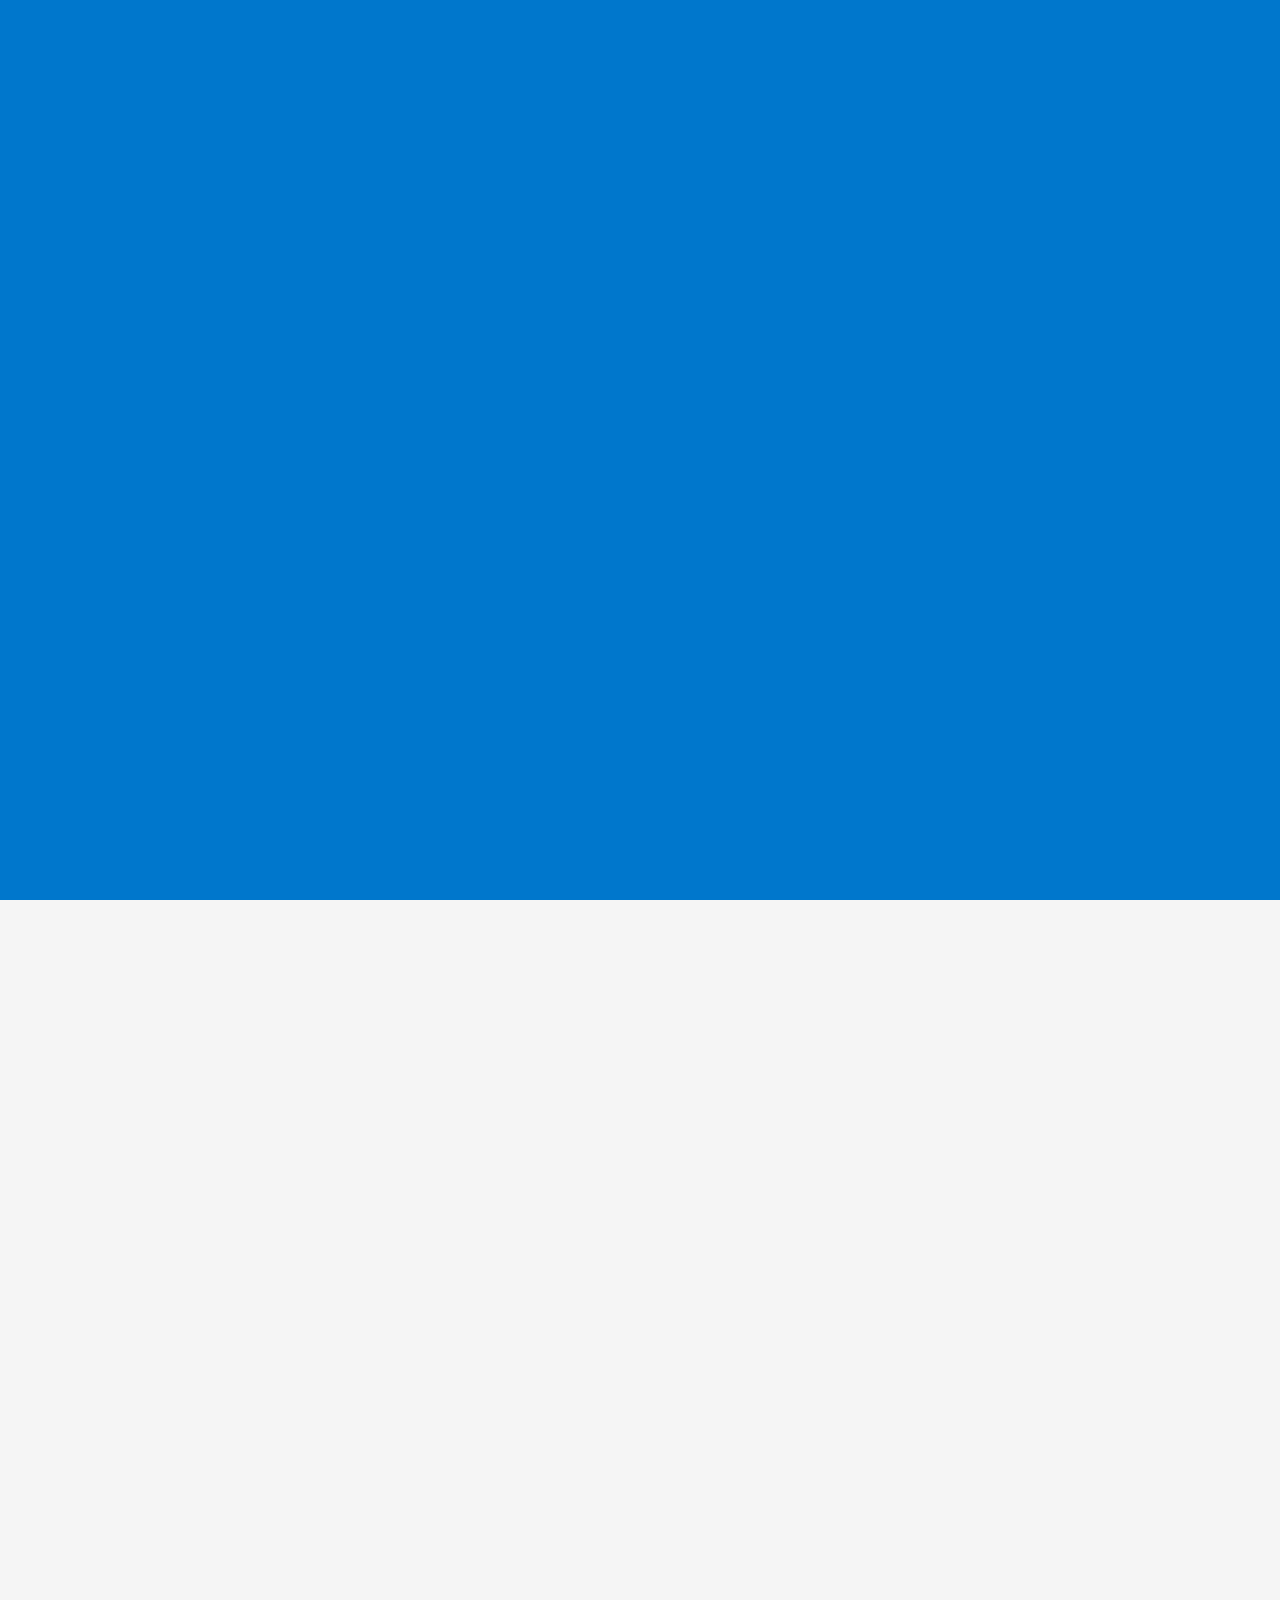
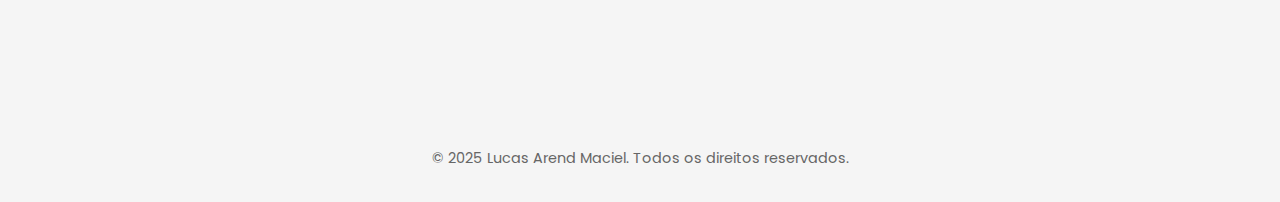
<file: index.html>
<!DOCTYPE html>
<html lang="pt-BR">
<head>
  <meta charset="UTF-8" />
  <meta name="viewport" content="width=device-width, initial-scale=1.0" />
  <title>Meu Perfil</title>
  <link rel="stylesheet" href="styles.css" />
  <link rel="stylesheet" href="https://cdnjs.cloudflare.com/ajax/libs/font-awesome/6.4.0/css/all.min.css" />
  <link href="https://fonts.googleapis.com/css2?family=Poppins:wght@400;600&display=swap" rel="stylesheet" />
</head>
<body>

  <div id="splash">
    <h1></h1>
  </div>

  <header>
    <img src="./images/fotoperfil.jpg" alt="Foto de Lucas Arend Maciel" class="fotoPerfil" />
    <h1>Lucas Arend Maciel</h1>
    <p>FullStack Developer</p>
  </header>

  <nav>
    <ul>
      <li><a href="#sobre" title="Ir para Sobre Mim">Sobre mim</a></li>
      <li><a href="#habilidades" title="Ver habilidades">Habilidades</a></li>
      <li><a href="#projetos" title="Ver projetos">Projetos</a></li>
      <li><a href="#contato" title="Informações de contato">Contato</a></li>
    </ul>

  </nav>

  <main>
    <aside class="fade-in">
      <section >
        <h2>Redes Sociais</h2>
        <ul>
          <li><a href="https://github.com/LucasArend" target="_blank"><i class="fab fa-github"></i> GitHub</a></li>
          <li><a href="https://www.linkedin.com/in/lucas-arend-maciel-ti/" target="_blank"><i class="fab fa-linkedin"></i> LinkedIn</a></li>
        </ul>
      </section>
      <section id="habilidades" class="habilidades">
        <h2>Habilidades</h2>
        <ul>
          <li>HTML5</li>
          <li>CSS3</li>
          <li>JavaScript</li>
          <li>Java</li>
          <li>React</li>
        </ul>
    </section>

      <section id="contato">
        <h2>Contato</h2>
        <p>Email: <a href="mailto:lucas.m.arend@gmail.com" title="Enviar email">lucas.m.arend@gmail.com</a></p>
      </section>
    </aside>

    <div>
      <section id="sobre" class="sobre fade-in">
        <h2>Sobre mim</h2>
        <p>
          Olá! Sou Lucas, um desenvolvedor FullStack em constante evolução,desta vez a minha jornada recomeçou com a +PraTI em conjunto com a Codifica.
        </p>
        <p>
          Resolvi desafios de lógica em JavaScript e os personalizei impondo desafios para mim mesmo adicionando interações com o usuário, menus para facilitar navegação e estratégias que diminuiram o tempo de execução do programa.
        </p>
        <p>
          Então, passamos para o front end, a página era simples mas vi a possibilidade de avançar um pouco nos estudos e construir um projeto em SPA (Single Page Application), e consumir uma API pública do Scryfall. Com isso, evoluí na integração com APIs, manipulação do DOM e construção de interfaces dinâmicas.
        </p>
        <p>
          Estou sempre buscando aprender novas tecnologias e melhorar meu código com foco em clareza, eficiência e experiência do usuário.
        </p>
      </section>



    <section id="projetos" class="projetos fade-in">
      <h2>Projetos em Destaque</h2>

      <article>
        <h3><a href="https://github.com/LucasArend/Exercicios-maisprati01" title="Estruturas Básicas">Estruturas Básicas</a></h3>
        <p>
          Este projeto marca o início das minhas aulas na +prati. Resolvi desafios de lógica utilizando <code>prompt-sync</code> para tornar a experiência mais interativa. O foco foi entender estruturas condicionais, laços e manipulação de variáveis.
        </p>
      </article>

      <article>
        <h3><a href="https://github.com/LucasArend/Exercicios-maisprati02" title="Aprofundando em estruturas">Aprofundando em estruturas</a></h3>
        <p>
          Nesta etapa, aprofundei meus conhecimentos técnicos. Os exercícios evoluíram, e eu inclui uso de <code>filter()</code>,<code>reduce()</code>, <code>promisse()</code>, recursividade e um menu de navegação mais intuitivo, aproximando o código de um sistema real.
        </p>
      </article>

      <article>
        <h3><a href="https://github.com/LucasArend/Exercicios-maisprati03" title="Desenvolvimento Web Básico">Desenvolvimento Web Básico</a></h3>
        <p>
          Aqui entrei no mundo do front-end com uma Single Page Application (SPA) que consome a API pública do <a href="https://scryfall.com/" target="_blank" rel="noopener noreferrer">Scryfall</a>. O projeto me permitiu exercitar a manipulação de DOM, requisições HTTP e construção de interfaces dinâmicas em JavaScript puro, reforçando minha capacidade de integrar dados externos a uma interface responsiva.
        </p>
      </article>
      <article>
        <h3><a href="https://github.com/LucasArend/Biblioteca-de-filmes" title="Biblioteca de filmes">Biblioteca de filmes</a></h3>
        <p>
          Desenvolvi uma Biblioteca de Filmes em React como forma de praticar componentização, uso de hooks e rotas em uma SPA. Implementei a listagem de filmes com detalhes individuais, navegação entre páginas e um layout responsivo, o que me permitiu explorar na prática conceitos de organização de componentes e boas práticas no desenvolvimento frontend.
        </p>
      </article>
    </section>

    </div>

  </main>

  <footer>
    <p>&copy; 2025 Lucas Arend Maciel. Todos os direitos reservados.</p>
  </footer>
  <script src="app.js"></script>
</body>
</html>
</file>
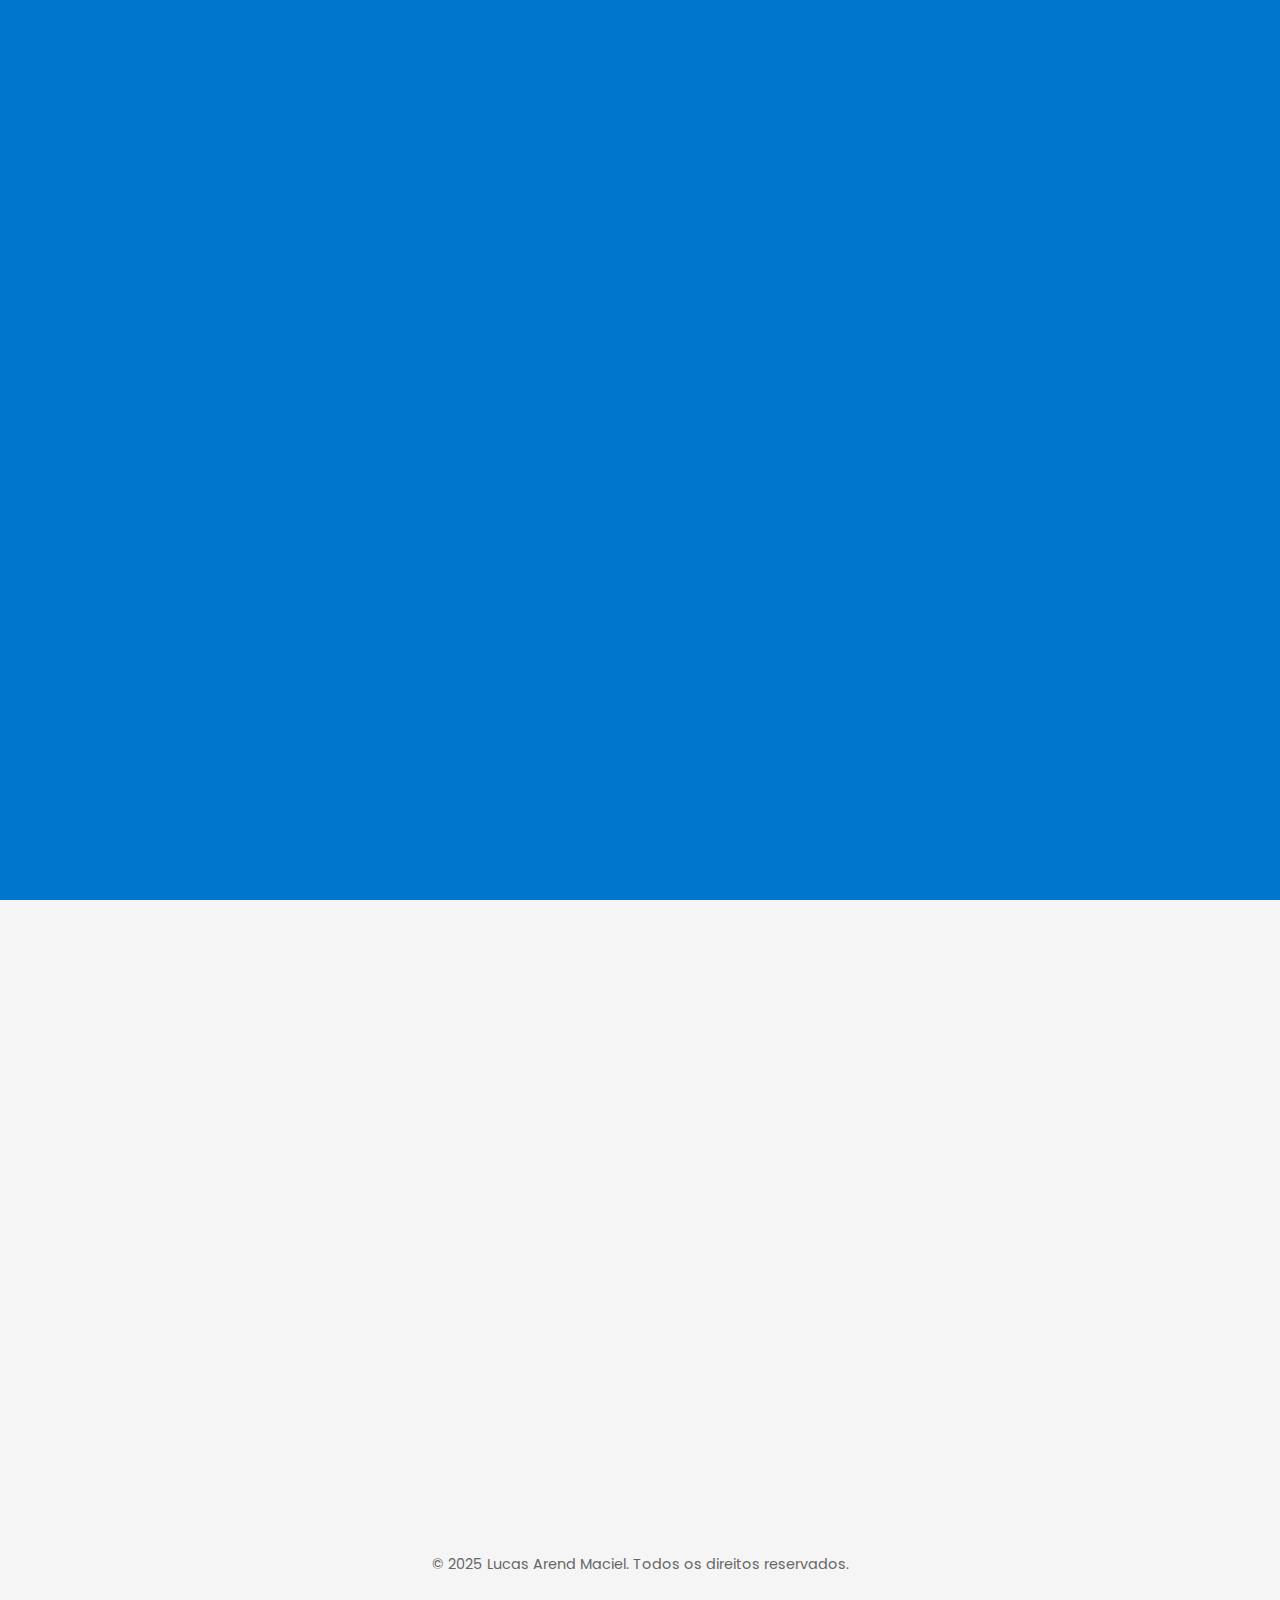
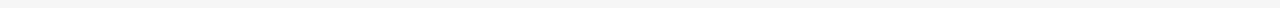
<file: perfil.html>
<!DOCTYPE html>
<html lang="pt-BR">
<head>
  <meta charset="UTF-8" />
  <meta name="viewport" content="width=device-width, initial-scale=1.0" />
  <title>Meu Perfil</title>
  <link rel="stylesheet" href="styles.css" />
  <link rel="stylesheet" href="https://cdnjs.cloudflare.com/ajax/libs/font-awesome/6.4.0/css/all.min.css" />
  <link href="https://fonts.googleapis.com/css2?family=Poppins:wght@400;600&display=swap" rel="stylesheet" />
</head>
<body>

  <div id="splash">
    <h1></h1>
  </div>

  <header>
    <img src="/images/foto perfil.jpg" alt="Foto de Lucas Arend Maciel" class="fotoPerfil" />
    <h1>Lucas Arend Maciel</h1>
    <p>FullStack Developer</p>
  </header>

  <nav>
    <ul>
      <li><a href="#sobre" title="Ir para Sobre Mim">Sobre mim</a></li>
      <li><a href="#habilidades" title="Ver habilidades">Habilidades</a></li>
      <li><a href="#projetos" title="Ver projetos">Projetos</a></li>
      <li><a href="#contato" title="Informações de contato">Contato</a></li>
    </ul>

  </nav>

  <main>
    <aside class="fade-in">
      <section >
        <h2>Redes Sociais</h2>
        <ul>
          <li><a href="https://github.com/seuusuario" target="_blank"><i class="fab fa-github"></i> GitHub</a></li>
          <li><a href="https://linkedin.com/in/seuusuario" target="_blank"><i class="fab fa-linkedin"></i> LinkedIn</a></li>
        </ul>
      </section>
      <section id="habilidades" class="habilidades">
        <h2>Habilidades</h2>
        <ul>
          <li>HTML5</li>
          <li>CSS3</li>
          <li>JavaScript</li>
        </ul>
    </section>

      <section id="contato">
        <h2>Contato</h2>
        <p>Email: <a href="mailto:lucas.m.arend@gmail.com" title="Enviar email">lucas.m.arend@gmail.com</a></p>
      </section>
    </aside>

    <div>
      <section id="sobre" class="sobre fade-in">
        <h2>Sobre mim</h2>
        <p>
          Olá! Sou Lucas, um desenvolvedor FullStack em constante evolução,desta vez a minha jornada recomeçou com a +PraTI em conjunto com a Codifica.
        </p>
        <p>
          Resolvi desafios de lógica em JavaScript e os personalizei impondo desafios para mim mesmo adicionando interações com o usuário, menus para facilitar navegação e estratégias que diminuiram o tempo de execução do programa.
        </p>
        <p>
          Então, passamos para o front end, a página era simples mas vi a possibilidade de avançar um pouco nos estudos e construir um projeto em SPA (Single Page Application), e consumir uma API pública do Scryfall. Com isso, evoluí na integração com APIs, manipulação do DOM e construção de interfaces dinâmicas.
        </p>
        <p>
          Estou sempre buscando aprender novas tecnologias e melhorar meu código com foco em clareza, eficiência e experiência do usuário.
        </p>
      </section>



    <section id="projetos" class="projetos fade-in">
      <h2>Projetos em Destaque</h2>

      <article>
        <h3><a href="https://github.com/LucasArend/Exercicios-maisprati01" title="Estruturas Básicas">Estruturas Básicas</a></h3>
        <p>
          Este projeto marca o início das minhas aulas na +prati. Resolvi desafios de lógica utilizando <code>prompt-sync</code> para tornar a experiência mais interativa. O foco foi entender estruturas condicionais, laços e manipulação de variáveis.
        </p>
      </article>

      <article>
        <h3><a href="https://github.com/LucasArend/Exercicios-maisprati02" title="Aprofundando em estruturas">Aprofundando em estruturas</a></h3>
        <p>
          Nesta etapa, aprofundei meus conhecimentos técnicos. Os exercícios evoluíram, e eu inclui uso de <code>filter()</code>,<code>reduce()</code>, <code>promisse()</code>, recursividade e um menu de navegação mais intuitivo, aproximando o código de um sistema real.
        </p>
      </article>

      <article>
        <h3><a href="https://github.com/LucasArend/Exercicios-maisprati03" title="Desenvolvimento Web Básico">Desenvolvimento Web Básico</a></h3>
        <p>
          Aqui entrei no mundo do front-end com uma Single Page Application (SPA) que consome a API pública do <a href="https://scryfall.com/" target="_blank" rel="noopener noreferrer">Scryfall</a>. O projeto me permitiu exercitar a manipulação de DOM, requisições HTTP e construção de interfaces dinâmicas em JavaScript puro, reforçando minha capacidade de integrar dados externos a uma interface responsiva.
        </p>
      </article>
    </section>

    </div>

  </main>

  <footer>
    <p>&copy; 2025 Lucas Arend Maciel. Todos os direitos reservados.</p>
  </footer>
  <script src="app.js"></script>
</body>
</html>
</file>
<file: styles.css>
* {
  margin: 0;
  padding: 0;
  box-sizing: border-box;
}

:root {
  --cor-primaria: #0077cc;
  --cor-secundaria: #f5f5f5;
  --cor-texto: #333;
  --cor-fundo-secundario: #fff;
  --cor-hover: #005fa3;
  --sombra-leve: rgba(0, 0, 0, 0.1);
}

body {
  font-family: 'Poppins', Arial, sans-serif;
  background-color: var(--cor-secundaria);
  color: var(--cor-texto);
  line-height: 1.6;
  padding: 1rem;
  scroll-behavior: smooth;
}

h1, h2, h3 {
  font-weight: 600;
  color: var(--cor-primaria);
}

h1 {
  font-size: 2.5rem;
  margin-bottom: 0.3rem;
}

h2 {
  font-size: 1.8rem;
  margin-bottom: 1rem;
}

h3 {
  font-size: 1.2rem;
}

header {
  text-align: center;
  background-color: var(--cor-primaria);
  color: white;
  padding: 2rem 1rem;
  border-radius: 8px;
  box-shadow: 0 2px 8px var(--sombra-leve);
}

header h1 {
  font-weight: 700;
  letter-spacing: 2px;
  text-transform: uppercase;
  color: #e8f0fe;
}

.fotoPerfil {
  width: 130px;
  height: 130px;
  border-radius: 50%;
  object-fit: cover;
  border: 3px solid white;
  margin-bottom: 1rem;
  transition: transform 0.3s ease;
}

.fotoPerfil:hover,
.fotoPerfil:focus {
  transform: scale(1.05);
  outline: none;
}

nav ul {
  list-style: none;
  display: flex;
  justify-content: center;
  gap: 2rem;
  background: #eee;
  padding: 1rem 0;
  border-radius: 8px;
  margin-top: 1rem;
  box-shadow: 0 2px 6px var(--sombra-leve);
}

nav a {
  text-decoration: none;
  color: var(--cor-texto);
  font-weight: 600;
  transition: color 0.3s ease;
}

nav a:hover,
nav a:focus {
  color: var(--cor-hover);
  outline: none;
}

main {
  display: grid;
  grid-template-columns: 280px 1fr;
  gap: 1.5rem;
  margin-top: 2rem;
}

aside {
  background-color: var(--cor-fundo-secundario);
  padding: 1.5rem;
  border-radius: 8px;
  box-shadow: 0 0 10px var(--sombra-leve);
  display: flex;
  flex-direction: column;
  gap: 2.5rem;
  position: sticky;
  top: 1rem;
  height: fit-content;
  font-size: 0.95rem;
  color: var(--cor-texto);
}

aside h2 {
  margin-bottom: 1rem;
  border-bottom: 3px solid var(--cor-primaria);
  padding-bottom: 0.3rem;
  font-weight: 700;
  font-size: 1.3rem;
}

aside ul {
  list-style: none;
  padding-left: 0;
}

aside ul li {
  margin-bottom: 0.8rem;
}

aside a {
  color: var(--cor-texto);
  text-decoration: none;
  display: flex;
  align-items: center;
  gap: 0.5rem;
  transition: color 0.3s ease;
}

aside a:hover,
aside a:focus {
  color: var(--cor-primaria);
  outline: none;
}

aside .habilidades ul {
  list-style: disc inside;
  padding-left: 1rem;
}

aside .habilidades li {
  margin-bottom: 0.4rem;
}

main > div {
  display: flex;
  flex-direction: column;
  gap: 2.5rem;
}

section {
  background-color: var(--cor-fundo-secundario);
  padding: 1.8rem 1rem;
  border-radius: 8px;
  box-shadow: 0 0 12px var(--sombra-leve);
  color: var(--cor-texto);
}

section h2 {
  margin-bottom: 1rem;
  border-bottom: 3px solid var(--cor-primaria);
  padding-bottom: 0.3rem;
  font-weight: 700;
  font-size: 1.6rem;
}

article {
  margin-top: 1.2rem;
  padding: 1rem;
  border-left: 5px solid var(--cor-primaria);
  background-color: #fafafa;
  box-shadow: 0 1px 4px var(--sombra-leve);
  transition: background-color 0.3s ease;
  border-radius: 4px;
}

article:hover,
article:focus-within {
  background-color: #e8f0fe;
  outline: none;
}

article h3 {
  margin-bottom: 0.6rem;
  font-weight: 600;
  color: var(--cor-primaria);
}

section a {
  color: var(--cor-primaria);
  text-decoration: none;
  font-weight: 600;
  transition: color 0.3s ease;
}

section a:hover,
section a:focus {
  color: var(--cor-hover);
  outline: none;
}

footer {
  margin-top: 3rem;
  padding: 1rem;
  text-align: center;
  font-size: 0.9rem;
  color: #666;
}

@media (max-width: 768px) {
  main {
    display: flex;
    flex-direction: column;
  }

  main > div {
    order: 1;
  }

  main > aside {
    order: 2;
    margin-top: 2rem;
  }

  nav ul {
    flex-direction: column;
    gap: 1rem;
  }
}

@keyframes fadeInUp {
  from {
    opacity: 0;
    transform: translateY(30px);
  }
  to {
    opacity: 1;
    transform: translateY(0);
  }
}

.fade-in {
  animation: fadeInUp 0.8s ease forwards;
  opacity: 0;
}

a,
button {
  transition: color 0.3s ease, background-color 0.3s ease, transform 0.3s ease;
}

a:hover,
button:hover {
  transform: scale(1.03);
}

#splash {
  position: fixed;
  top: 0;
  left: 0;
  width: 100%;
  height: 100%;
  background-color: var(--cor-primaria);
  color: white;
  display: flex;
  align-items: center;
  justify-content: center;
  z-index: 9999;
  transition: opacity 2s ease;
  pointer-events: none;
}

#splash h1 {
  font-size: 1.8rem;
  text-align: center;
}

#splash.fade-out {
  opacity: 0;
  visibility: hidden;
}
</file>
